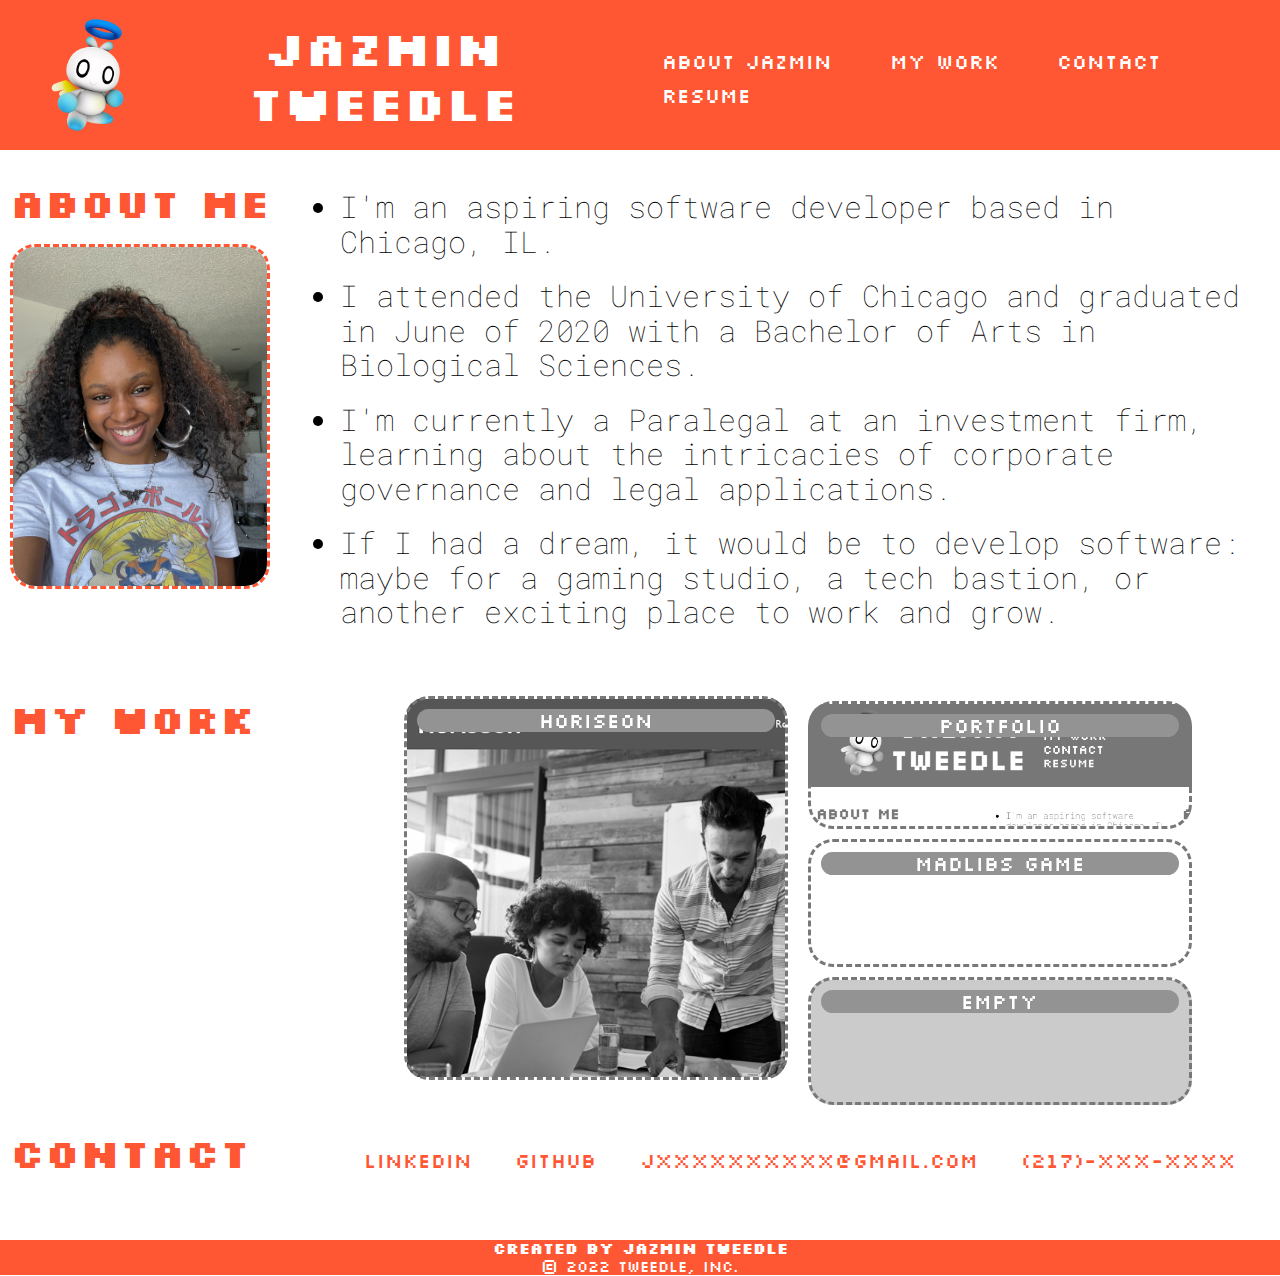
<file: index.html>
<!DOCTYPE html>
<html lang="en">
<head>
    <meta charset="UTF-8">
    <meta http-equiv="X-UA-Compatible" content="IE=edge">
    <meta name="viewport" content="width=device-width, initial-scale=1.0">
    <title>Jazmin Tweedle</title>
    <link rel="stylesheet" href="./assets/styles.css">
    <link rel="stylesheet" href="./assets/normalize.css">
</head>

<body>
    <header class="flexbox-header">
        <img class="logo" src="images/hero-chao.webp" alt="logo">
        <h1>Jazmin Tweedle</h1>
        <!-- Navigation -->
    <nav>   
        <ul class = "nav-links">
            <li><a href ="#about-me">About Jazmin</a></li>
            <li><a href ="#my-work">My Work</a></li>
            <li><a href ="#contact">Contact</a></li>
            <li><a href ="https://drive.google.com/file/d/1QuauCASyBe2putELzdn6_G7fpBMCO565/view?usp=sharing">Resume</a></li>
        </ul>
    </nav>
    </header>

    <!-- About Me -->
    <div class="flexbox-container1" id="about-me">
        <div class="flexbox-item flexbox-headings">
            <h2>About Me</h2>
            <br>
            
            <div><img src="images/me.jpg.jpg" class="meimg"></div>
        </div>
        <div class="flexbox-item flexbox-content">
            <ul><li>I'm an aspiring software developer based in Chicago, IL.</li> <li>I attended the University of Chicago and graduated in June of 2020 with a Bachelor of Arts in Biological Sciences.</li> <li>I'm currently a Paralegal at an investment firm, learning about the intricacies of corporate governance and legal applications.</li><li>If I had a dream, it would be to develop software: maybe for a gaming studio, a tech bastion, or another exciting place to work and grow.</li>  
            </ul>
        </div>
      
    </div>
    <br>
    <br>
    <!-- My Work -->
    <div class="flexbox-container2" id="my-work">
        <div class="flexbox-item flexbox-headings">
            <h2>My Work</h2>
        </div>
        <div class="flexbox-item flexbox-content">
            <div class="flexbox-work">
                <a href="https://jtweedle1.github.io/Week-1-Horiseon-Solution-Webpage/" class="work1">
                        <span>Horiseon</span>
                </a>
                    <div class="flexbox-smallitems color">
                        <div>
                            <a href="https://jtweedle1.github.io/Week-2-Portfolio/" class="work2">
                                <span>Portfolio</span>
                            </a>
                        </div>
                        <div>
                            <a href="https://theincrediblehulksmash.github.io/RandomMadlib/" class="work3">
                                <span>Madlibs Game</span>
                            </a>
                        </div>
                        <div>
                            <a href="https://google.com" class="work4">
                                <span>Empty</span>
                            </a>
                        </div>
                    </div>
            </div>
        </div>
    </div>

    <!-- Contact -->
    <div class="flexbox-container3" id="contact">
        <div class="flexbox-item flexbox-headings">
            <h2>Contact</h2>
        </div>
        <div class="flexbox-item flexbox-content">
            <ul class = "ulcontact">
                <li><a href ="https://www.linkedin.com/in/jazmin-renee/">LINKEDIN</a></li>
                <li><a href ="https://github.com/jtweedle1">GITHUB</a></li>
                <li><a href ="mailto:jXXXXXXXXXXX@gmail.com">JXXXXXXXXXX@GMAIL.COM</a></li>
                <li><a href ="">(217)-xxx-xxxx</a></li>
            </ul>
        </div>
    </div>
    <!-- Footer -->
    <footer class="flexbox-footer" >
        <div>
            <h3>Created by Jazmin Tweedle</h3>

            <p>
                &copy; 2022 Tweedle, Inc.
            </p>
        </div>
    </footer>
</body>

</html>
</file>
<file: assets/styles.css>
@import url('https://fonts.googleapis.com/css?family=Silkscreen');
@import url('https://fonts.googleapis.com/css2?family=Alegreya&family=Alegreya+Sans&family=Merriweather&family=Merriweather+Sans&family=Nunito&family=Nunito+Sans&family=Quattrocento&family=Quattrocento+Sans&family=Roboto&family=Roboto+Mono&family=Roboto+Slab&display=swap');
@import url('https://fonts.googleapis.com/css2?family=Alegreya&family=Alegreya+Sans&family=Merriweather&family=Merriweather+Sans&family=Nunito&family=Nunito+Sans&family=Quattrocento&family=Quattrocento+Sans&family=Roboto&family=Roboto+Mono:wght@100&display=swap');


* {
    box-sizing: border-box;
    margin: 0;
    padding: 0;
    background-color:#ffffff;
}

body {
    min-height: 100vh;
    display: flex;
    flex-direction: column;
}

a {
    display: inline-block;
    font-family: "Silkscreen";
    font-size: 20px;
    color: #FF5733;
    text-decoration: none;
    padding: 0px 10px;
    background-color: #FF5733;
}


p {
    font-family: 'Roboto Mono';
    font-weight: lighter;
    font-size: 30px;
}

h1 {
    font-family: "Silkscreen";
    font-size: 40px;
    color: #ffffff;
    text-decoration: none;
    padding: 0px 10px;
    background-color: #FF5733;
    text-align: center;
}

h2 {
    font-family: "Silkscreen";
    color:#FF5733;
    font-size: 40px;
}

nav {
    background-color: #FF5733;
}

ul {
    font-family: 'Roboto Mono';
    font-weight: lighter;
    font-size: 30px;
}

ul li {
    padding: 10px 0px;
}

/* Header */

.flexbox-header {
    display: flex;
    justify-content: space-between;
    align-items: center;    
    height: 150px !important;
    background-color: #FF5733;
    clear: both;
}

.logo {
    width: 125px;
    cursor: pointer;
    padding-left: 50px;
    object-fit: contain;
}

header img {
    background-color: #FF5733;
    display: inline-block;
}

header li, header a {
    display: inline-block;
    font-family: "Silkscreen";
    font-size: 20px;
    color: #FFFFFF;
    text-decoration: none;
    padding: 0px 10px;
    background-color: #FF5733;
}

.nav-links {
    background-color: #FF5733;
    display: inline-block;
}

/* Body */

img {
    width: 100%;
    height: 100%; 
}

.meimg {
    border: 3px solid #FF5733;
    object-fit: cover;
    border-style: dashed;
    border-radius: 25px;
    background-color: white;
}

.projectimg {
    object-fit: cover;
    border-radius: 25px;
}

.color a.flexbox-item.work1{
    filter: grayscale(100%);
    -webkit-filter: grayscale(100%);
    -webkit-transition: all 1s ease;
    }
    
.color a.flexbox-item.work1:hover{
    filter: grayscale(0%);
    filter: gray;
    -webkit-filter: grayscale(0%);
    filter: none;
    transition: 1s ease;
}

div.flexbox-smallitems {
    width:auto;
    height:auto;
}

.flexbox-container1 {
    margin-top: 20px;
    display: flex;
}

.flexbox-container2 {
    display: flex;
}

.flexbox-container3 {
    display: flex;
}


.flexbox-item {
    margin: 10px;
    background-color: white;
    min-height: 100px;
}


.flexbox-content {
    flex-grow: 1; 
}

.flexbox-headings {
    white-space: nowrap;
    flex-direction: column;
    flex-shrink: 0;
    flex-basis: 300px;
    padding-right: 50px;
}

.flexbox-work {
    display: flex;
    justify-content: center;
    flex-direction: row;
    flex-wrap: wrap;
    grid-gap: 15px;
    margin: 0 auto;
}


.flexbox-workitemsmall {
    border: 3px solid #FF5733;
    border-style: dashed;
    border-radius: 25px;
    background-color: white;
    width: 30vw;
    height: 10vw;
    margin: 5px;
}

.listrow {
    display: flex;
}

ul.ulcontact {
    display: flex;
    flex-direction: row;
    justify-content: space-evenly;
    list-style: none
}

ul.ulcontact li {
    color: #FF5733
}

/* Footer */

.flexbox-footer {
    display: flex;
    justify-content: center;
    background-color: #FF5733;
    margin-top: auto;
}
 
 footer p, footer h3 {
     font-family: "Silkscreen";
     font-size: 15px;
     color: #ffffff;
     text-decoration: none;
     text-align: center;
     background-color: #FF5733;
 }

span {
    display: flex;
    justify-content: center;
    margin-top: 10px;
    color: #ffffff;
    background-color: #08B4EA;
    border-radius: 25px;
}

 .work1 {
    filter: grayscale(100%);
    -webkit-filter: grayscale(100%);
    background-image: url("../images/portfolio1.png");
    background-size: contain;
    background-repeat: no-repeat;
    border: 3px solid #FF5733;
    border-style: dashed;
    border-radius: 25px;
    background-color: white;
    max-width: 600px;
    max-height: 600px;
    width: 30vw;
    height: 30vw;
 }

 .work1:hover {
    filter: grayscale(0%);
    filter: gray;
    -webkit-filter: grayscale(0%);
    filter: none;
    transition: 1s ease;
 }

 .work2 {
    filter: grayscale(100%);
    -webkit-filter: grayscale(100%);
    background-image: url("../images/portfolio2.png");
    background-size: contain;
    background-repeat: repeat-x;
    border: 3px solid #FF5733;
    border-style: dashed;
    border-radius: 25px;
    background-color: white;
    width: 30vw;
    height: 10vw;
    margin: 5px;
 }

 .work2:hover {
    filter: grayscale(0%);
    filter: gray;
    -webkit-filter: grayscale(0%);
    filter: none;
    transition: 1s ease;
 }

 .work3 {
    filter: grayscale(100%);
    -webkit-filter: grayscale(100%);
    background-image: url("https://i.ibb.co/BVSTTd7/screenshot.png");
    background-size: 510px;
    background-repeat: no-repeat;
    width: 30vw;
    border: 3px solid #FF5733;
    border-style: dashed;
    border-radius: 25px;
    background-color: white;
    width: 30vw;
    height: 10vw;
    margin: 5px;
 }

 .work3:hover {
    filter: grayscale(0%);
    filter: gray;
    -webkit-filter: grayscale(0%);
    filter: none;
    transition: 1s ease;
 }

 .work4 {
    filter: grayscale(100%);
    -webkit-filter: grayscale(100%);
    background-image: url("../images/portfolio3.png");
    background-size: fill;
    background-repeat: no-repeat;
    width: 30vw;
    border: 3px solid #FF5733;
    border-style: dashed;
    border-radius: 25px;
    background-color: white;
    width: 30vw;
    height: 10vw;
    margin: 5px;
 }

 .work4:hover {
    filter: grayscale(0%);
    filter: gray;
    -webkit-filter: grayscale(0%);
    filter: none;
    transition: 1s ease;
 }

@media screen and (max-width: 480px) {
    h2 {
        font-size: 25px;
    }

    ul {
        font-size: 15px;
    }
}

@media screen and (max-width: 640px) {
    h2 {
        font-size: 25px;
    }
    ul {
        font-size: 15px;
    }
}

@media screen and (max-width: 992px) {

}
</file>
